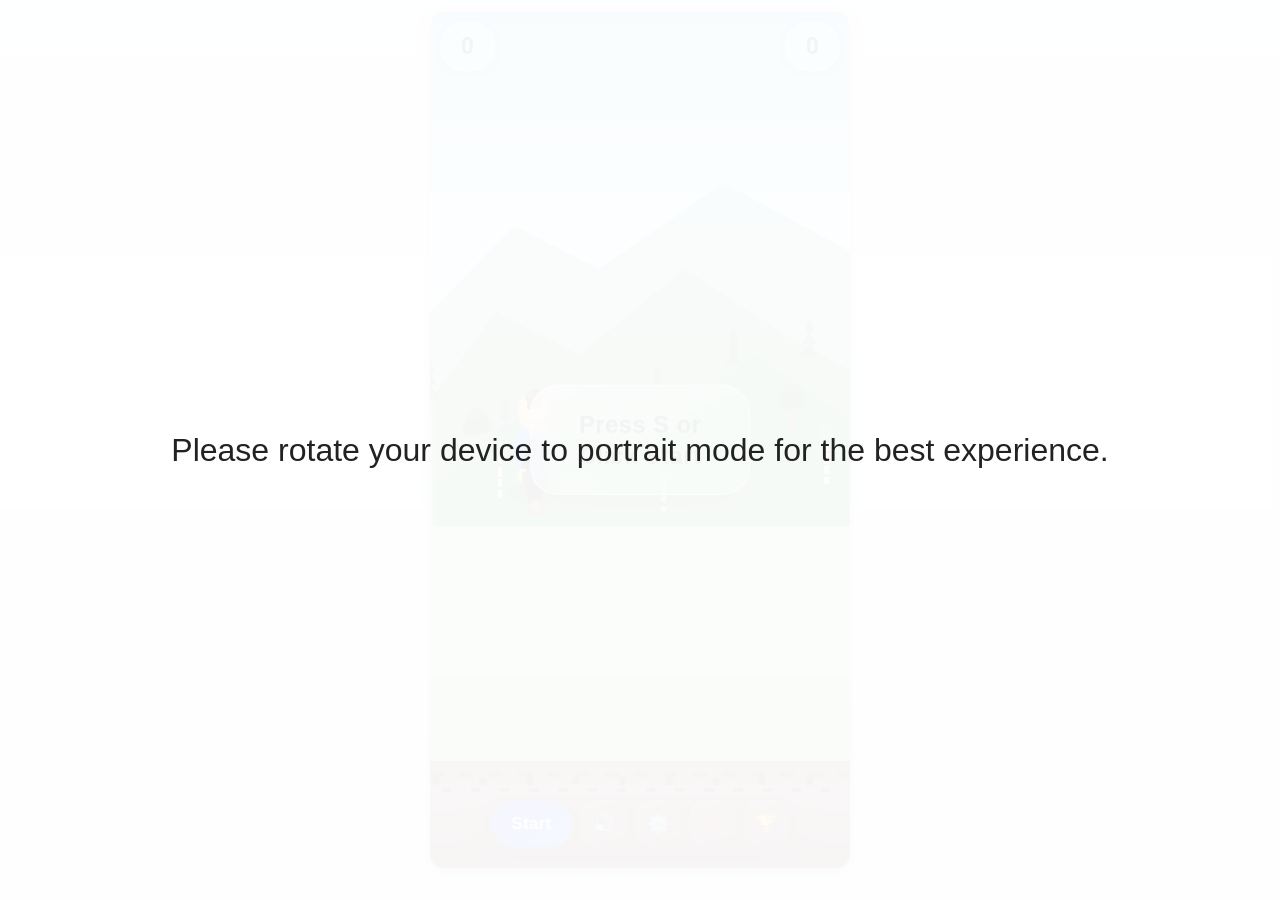
<file: index.html>
<!DOCTYPE html>
<html lang="en">
<head>
  <meta charset="UTF-8">
  <meta name="viewport" content="width=device-width, initial-scale=1.0">
  <title>Flappy Man - Cartoon Web Game</title>
  <link rel="stylesheet" href="styles.css">
  <link rel="manifest" href="manifest.json">
</head>
<body>
  <div id="loading-spinner" style="display:none; position:fixed; top:0; left:0; width:100vw; height:100vh; background:rgba(255,255,255,0.7); z-index:9998; display:flex; align-items:center; justify-content:center;">
    <div style="width:64px; height:64px; border:8px solid #2196f3; border-top:8px solid #fff; border-radius:50%; animation:spin 1s linear infinite;"></div>
  </div>
  <div id="settings-modal" class="modal-overlay" style="display:none;">
    <div class="modal-content">
      <div class="modal-header">
        <h2>⚙️ Settings</h2>
      </div>
      <div class="modal-body">
        <div class="settings-group">
          <div class="setting-item">
            <label class="toggle-label">
              <input type="checkbox" id="setting-sound" checked class="toggle-input">
              <span class="toggle-slider"></span>
              <span class="setting-text">Sound</span>
            </label>
          </div>
          <div class="setting-item">
            <label class="toggle-label">
              <input type="checkbox" id="setting-difficulty" class="toggle-input">
              <span class="toggle-slider"></span>
              <span class="setting-text">Hard Mode</span>
            </label>
          </div>
        </div>
      </div>
      <div class="modal-footer">
        <button id="close-settings" class="game-btn modal-btn">Close</button>
      </div>
    </div>
  </div>
  <div id="tutorial-overlay" class="modal-overlay" style="display:none;">
    <div class="modal-content">
      <div class="modal-header">
        <h2>❓ How to Play</h2>
      </div>
      <div class="modal-body">
        <div class="tutorial-content">
          <div class="instruction-item">
            <div class="instruction-icon">🕹️</div>
            <div class="instruction-text">
              <strong>Flap to Fly</strong>
              <p>Tap screen, press Space, W, or Up arrow to flap wings</p>
            </div>
          </div>
          <div class="instruction-item">
            <div class="instruction-icon">🚫</div>
            <div class="instruction-text">
              <strong>Avoid Obstacles</strong>
              <p>Stay away from pipes and don't hit the ground</p>
            </div>
          </div>
          <div class="instruction-item">
            <div class="instruction-icon">🎯</div>
            <div class="instruction-text">
              <strong>Score Points</strong>
              <p>Fly through the gaps between pipes to score</p>
            </div>
          </div>
          <div class="instruction-item">
            <div class="instruction-icon">⏸️</div>
            <div class="instruction-text">
              <strong>Game Controls</strong>
              <p>Press P to pause, ESC to reset game</p>
            </div>
          </div>
        </div>
      </div>
      <div class="modal-footer">
        <button id="close-tutorial" class="game-btn modal-btn">Got it!</button>
      </div>
    </div>
  </div>
  <div id="leaderboard-modal" class="modal-overlay" style="display:none;">
    <div class="modal-content">
      <div class="modal-header">
        <h2>🏆 Leaderboard</h2>
      </div>
      <div class="modal-body">
        <ol id="leaderboard-list" class="leaderboard-list"></ol>
        <div id="leaderboard-empty" class="leaderboard-empty" style="display:none;">
          <div class="empty-icon">🎯</div>
          <p>No scores yet!</p>
          <p class="empty-subtitle">Play the game to see your scores here</p>
        </div>
      </div>
      <div class="modal-footer">
        <button id="close-leaderboard" class="game-btn modal-btn">Close</button>
      </div>
    </div>
  </div>
  <div id="orientation-message" style="display:none; position:fixed; top:0; left:0; width:100vw; height:100vh; background:rgba(255,255,255,0.95); z-index:9999; display:flex; align-items:center; justify-content:center; font-size:2rem; text-align:center;">
    Please rotate your device to portrait mode for the best experience.
  </div>
  <div id="game-container">
    <canvas id="game-canvas" tabindex="0" aria-label="Flappy Man Game" role="region"></canvas>
    <div class="ui">
      <div id="score-bubble" aria-live="polite" aria-label="Current Score">0</div>
      <div id="high-score-bubble" aria-label="High Score" title="High Score" aria-live="polite">0</div>
      <div id="milestone-banner" aria-live="polite" aria-label="Milestone Notification"></div>
      <div id="banner" class="banner" aria-live="polite" aria-label="Game Banner"></div>
      <div class="btns">
  <button id="start-btn" class="game-btn" aria-label="Start Game" tabindex="0">Start</button>
  <button id="restart-btn" class="game-btn" style="display:none;" aria-label="Restart Game" tabindex="0">Restart</button>
  <button id="mute-btn" class="game-btn" title="Toggle sound" aria-label="Toggle Sound" tabindex="0">🔊</button>
  <button id="settings-btn" class="game-btn" title="Settings" aria-label="Settings" tabindex="0">⚙️</button>
  <button id="tutorial-btn" class="game-btn" title="How to Play" aria-label="Tutorial" tabindex="0">❓</button>
  <button id="leaderboard-btn" class="game-btn" title="Leaderboard" aria-label="Leaderboard" tabindex="0">🏆</button>
      </div>
    </div>
  </div>
  <script type="module" src="main.js"></script>
  <!-- Analytics: Simple event tracking -->
  <script>
    window.analytics = {
      track: function(event, data) {
        // For demo: log to console, could send to endpoint
        console.log('[Analytics]', event, data || {});
      }
    };
    window.analytics.track('pageview', { date: new Date().toISOString() });
  </script>
  <script>
    // Loading spinner control (example usage: show on game load)
    document.addEventListener('DOMContentLoaded', function() {
      var spinner = document.getElementById('loading-spinner');
      spinner.style.display = 'flex';
      setTimeout(function() { spinner.style.display = 'none'; }, 1200); // Simulate load
    });
    // Settings modal logic
    document.addEventListener('DOMContentLoaded', function() {
      var modal = document.getElementById('settings-modal');
      var openBtn = document.getElementById('settings-btn');
      var closeBtn = document.getElementById('close-settings');
      openBtn.addEventListener('click', function() { modal.style.display = 'flex'; });
      closeBtn.addEventListener('click', function() { modal.style.display = 'none'; });
      modal.addEventListener('click', function(e) {
        if (e.target === modal) modal.style.display = 'none';
      });
    });
  </script>
  <script>
    // Register service worker for PWA
    if ('serviceWorker' in navigator) {
      window.addEventListener('load', function() {
        navigator.serviceWorker.register('service-worker.js').then(function(registration) {
          // Registration successful
        }, function(err) {
          // Registration failed
        });
      });
    }
  </script>
  <script>
    // Landscape orientation detection
    function checkOrientation() {
      const msg = document.getElementById('orientation-message');
      if (window.innerWidth > window.innerHeight) {
        msg.style.display = 'flex';
      } else {
        msg.style.display = 'none';
      }
    }
    window.addEventListener('resize', checkOrientation);
    window.addEventListener('orientationchange', checkOrientation);
    document.addEventListener('DOMContentLoaded', checkOrientation);
  </script>
  <script>
    // Keyboard navigation for buttons
    document.addEventListener('DOMContentLoaded', function() {
      const btns = document.querySelectorAll('.game-btn');
      btns.forEach(btn => {
        btn.addEventListener('keydown', function(e) {
          if (e.key === 'Enter' || e.key === ' ') {
            e.preventDefault();
            btn.click();
          }
        });
      });
    });
  </script>
  <script>
    // Tutorial and Leaderboard modal logic
    document.addEventListener('DOMContentLoaded', function() {
      // Tutorial
      var tutorial = document.getElementById('tutorial-overlay');
      var tutorialBtn = document.getElementById('tutorial-btn');
      var closeTutorialBtn = document.getElementById('close-tutorial');
      if (tutorialBtn) {
        tutorialBtn.addEventListener('click', function() {
          tutorial.style.display = 'flex';
        });
      }
      if (closeTutorialBtn) {
        closeTutorialBtn.addEventListener('click', function() {
          tutorial.style.display = 'none';
        });
      }
      
      // Leaderboard
      var leaderboard = document.getElementById('leaderboard-modal');
      var leaderboardBtn = document.getElementById('leaderboard-btn');
      var closeLeaderboardBtn = document.getElementById('close-leaderboard');
      if (leaderboardBtn) {
        leaderboardBtn.addEventListener('click', function() {
          leaderboard.style.display = 'flex';
          // Populate leaderboard
          var list = document.getElementById('leaderboard-list');
          var emptyState = document.getElementById('leaderboard-empty');
          var scores = JSON.parse(localStorage.getItem('flappyManLeaderboard') || '[]');
          
          if (scores.length === 0) {
            list.style.display = 'none';
            emptyState.style.display = 'block';
          } else {
            list.style.display = 'flex';
            emptyState.style.display = 'none';
            list.innerHTML = scores.slice(0, 10).map((score, i) => 
              `<li>
                <span class="rank">#${i + 1}</span>
                <span class="score">${score} pts</span>
              </li>`
            ).join('');
          }
        });
      }
      if (closeLeaderboardBtn) {
        closeLeaderboardBtn.addEventListener('click', function() {
          leaderboard.style.display = 'none';
        });
      }
    });
  </script>
</body>
</html>
</file>
<file: styles.css>
/* Orientation message for landscape mode */
#orientation-message {
  display: none;
  position: fixed;
  top: 0;
  left: 0;
  width: 100vw;
  height: 100vh;
  background: rgba(255,255,255,0.95);
  z-index: 9999;
  display: flex;
  align-items: center;
  justify-content: center;
  font-size: 2rem;
  text-align: center;
}
@media (min-width: 521px) and (max-width: 900px) {
  #game-container {
    width: 70vw;
    max-width: 600px;
    height: calc(100vh - 40px);
    max-height: 900px;
  }
}

@media (min-width: 901px) {
  #game-container {
    width: 600px;
    height: 900px;
    margin: auto;
    box-shadow: 0 8px 24px -8px rgba(0,0,0,0.25);
  }
}
/* Flappy Man Game - Styles */
* { 
  box-sizing: border-box; 
}

html, body { 
  height: 100%; 
  margin: 0; 
  padding: 0; 
  font-family: "Segoe UI", Arial, sans-serif; 
  background: linear-gradient(#f5f7fa, #e9eef3); 
  color: #222; 
}

body { 
  --ui-scale: clamp(0.9, 100vh/900, 1.2); 
  display: flex; 
  flex-direction: column; 
  align-items: center; 
  justify-content: center; 
  padding: calc(12px + env(safe-area-inset-top)) 8px calc(32px + env(safe-area-inset-bottom)); 
}

#game-container { 
  position: relative; 
  width: min(420px, 90vw); 
  height: calc(100vh - 40px); 
  max-height: 900px; 
  background: #dff4ff; 
  border-radius: 14px; 
  overflow: hidden; 
  box-shadow: 0 6px 18px -6px rgba(0,0,0,0.35), 0 2px 6px rgba(0,0,0,0.15); 
  user-select: none; 
  display: flex; 
  align-items: center; 
  justify-content: center; 
  padding: 0; 
}

#game-container:focus-within { 
  outline: 2px solid #66c2ff; 
}

canvas { 
  position: absolute; 
  left: 50%; 
  top: 50%; 
  transform: translate(-50%, -50%); 
  display: block; 
  max-width: 100%; 
  max-height: 100%; 
  outline: none; 
  background: transparent; 
  image-rendering: pixelated; 
}

.ui { 
  position: absolute; 
  pointer-events: none; 
  font-weight: 600; 
  z-index: 3; 
}

/* Score and high score bubbles */
#score-bubble, #high-score-bubble { 
  position: absolute; 
  top: 10px; 
  min-width: 48px; 
  padding: 10px 14px; 
  text-align: center; 
  font-size: 20px; 
  line-height: 1; 
  background: rgba(255,255,255,0.35); 
  backdrop-filter: blur(10px) saturate(140%); 
  border: 1px solid rgba(255,255,255,0.55); 
  border-radius: 28px; 
  box-shadow: 0 4px 12px -4px rgba(0,0,0,.35); 
  color: #17321f; 
  font-weight: 600; 
}

#score-bubble { 
  left: 10px; 
}

#high-score-bubble { 
  right: 10px; 
  font-weight: 700; 
}

#banner { 
  position: absolute; 
  top: 50%; 
  left: 50%; 
  transform: translate(-50%, -50%) scale(.94); 
  min-width: 220px; 
  max-width: 300px; 
  padding: calc(26px * var(--ui-scale)) calc(22px * var(--ui-scale)); 
  text-align: center; 
  font-size: calc(21px * var(--ui-scale)); 
  font-weight: 700; 
  line-height: 1.3; 
  letter-spacing: .35px; 
  background: linear-gradient(150deg, rgba(255,255,255,0.46), rgba(255,255,255,0.20)); 
  color: #0f2a22; 
  border: 1px solid rgba(255,255,255,0.65); 
  border-radius: 24px; 
  box-shadow: 0 14px 34px -12px rgba(0,0,0,.5); 
  opacity: 0; 
  transition: opacity .35s, transform .35s; 
  pointer-events: none; 
  -webkit-font-smoothing: antialiased; 
  backdrop-filter: blur(15px) saturate(150%); 
}

#banner.show { 
  opacity: 1; 
  transform: translate(-50%, -50%) scale(1); 
}

#banner.countdown { 
  font-size: calc(60px * var(--ui-scale)); 
  font-weight: 800; 
  padding: 26px 38px; 
  background: linear-gradient(150deg, rgba(255,255,255,0.7), rgba(255,255,255,0.32)); 
  color: #073d66; 
  border: 1px solid rgba(255,255,255,0.75); 
  box-shadow: 0 16px 40px -14px rgba(0,0,0,.55); 
  border-radius: 30px; 
}

#milestone-banner { 
  position: absolute; 
  top: 70px; 
  left: 50%; 
  transform: translateX(-50%) translateY(-18px); 
  padding: 12px 22px; 
  font-size: 18px; 
  background: linear-gradient(135deg, rgba(255,223,122,0.55), rgba(255,179,71,0.35)); 
  border-radius: 20px; 
  color: #4a3000; 
  font-weight: 700; 
  border: 1px solid rgba(255,255,255,0.55); 
  box-shadow: 0 6px 18px -6px rgba(0,0,0,.4); 
  opacity: 0; 
  transition: opacity .4s, transform .4s; 
  pointer-events: none; 
  backdrop-filter: blur(8px) saturate(140%); 
}

#milestone-banner.show { 
  opacity: 1; 
  transform: translateX(-50%) translateY(0); 
}

.btns { 
  position: absolute; 
  bottom: 12px; 
  left: 50%; 
  transform: translateX(-50%); 
  display: flex; 
  gap: 8px; 
  pointer-events: auto;
  background: rgba(0, 0, 0, 0.1);
  backdrop-filter: blur(20px) saturate(180%);
  border-radius: 24px;
  padding: 8px;
  border: 1px solid rgba(255, 255, 255, 0.1);
  box-shadow: 
    0 8px 32px rgba(0, 0, 0, 0.12),
    0 2px 8px rgba(0, 0, 0, 0.08),
    inset 0 1px 0 rgba(255, 255, 255, 0.1);
}

.game-btn { 
  cursor: pointer; 
  font-size: 14px; 
  font-weight: 600; 
  padding: 12px 16px; 
  border: none;
  border-radius: 16px; 
  background: linear-gradient(145deg, rgba(255, 255, 255, 0.15), rgba(255, 255, 255, 0.05)); 
  color: #fff; 
  letter-spacing: 0.3px; 
  box-shadow: 
    0 2px 8px rgba(0, 0, 0, 0.15),
    inset 0 1px 0 rgba(255, 255, 255, 0.2);
  transition: all 0.2s cubic-bezier(0.4, 0, 0.2, 1); 
  backdrop-filter: blur(10px);
  position: relative;
  overflow: hidden;
  min-width: 48px;
  display: flex;
  align-items: center;
  justify-content: center;
}

.game-btn::before {
  content: '';
  position: absolute;
  top: 0;
  left: -100%;
  width: 100%;
  height: 100%;
  background: linear-gradient(90deg, transparent, rgba(255, 255, 255, 0.2), transparent);
  transition: left 0.5s;
}

.game-btn:hover { 
  transform: translateY(-2px) scale(1.02); 
  box-shadow: 
    0 6px 20px rgba(0, 0, 0, 0.25),
    inset 0 1px 0 rgba(255, 255, 255, 0.3);
  background: linear-gradient(145deg, rgba(255, 255, 255, 0.25), rgba(255, 255, 255, 0.1)); 
}

.game-btn:hover::before {
  left: 100%;
}

.game-btn:active { 
  transform: translateY(0) scale(0.98); 
  box-shadow: 
    0 2px 8px rgba(0, 0, 0, 0.2),
    inset 0 2px 4px rgba(0, 0, 0, 0.1);
}

.game-btn:focus-visible { 
  outline: 2px solid rgba(255, 255, 255, 0.6); 
  outline-offset: 2px; 
}

/* Primary button (Start/Restart) styling */
#start-btn, #restart-btn {
  background: linear-gradient(145deg, #4f46e5, #3b82f6);
  color: white;
  font-weight: 700;
  padding: 12px 20px;
  min-width: 80px;
}

#start-btn:hover, #restart-btn:hover {
  background: linear-gradient(145deg, #5b52eb, #4f9cf9);
  transform: translateY(-2px) scale(1.05);
}

/* Icon buttons styling */
#mute-btn, #settings-btn, #tutorial-btn, #leaderboard-btn {
  font-size: 18px;
  padding: 12px;
  min-width: 44px;
}

/* Modern Modal Styles */
.modal-overlay {
  position: fixed;
  top: 0;
  left: 0;
  width: 100vw;
  height: 100vh;
  background: rgba(0, 0, 0, 0.4);
  backdrop-filter: blur(8px);
  z-index: 9999;
  display: flex;
  align-items: center;
  justify-content: center;
  opacity: 0;
  transition: opacity 0.3s ease;
}

.modal-overlay:not([style*="display: none"]) {
  opacity: 1;
}

.modal-content {
  background: linear-gradient(145deg, #ffffff, #f8f9fa);
  border-radius: 24px;
  min-width: 320px;
  max-width: 90vw;
  max-height: 80vh;
  overflow: hidden;
  box-shadow: 
    0 20px 60px rgba(0, 0, 0, 0.15),
    0 8px 32px rgba(0, 0, 0, 0.1),
    inset 0 1px 0 rgba(255, 255, 255, 0.8);
  border: 1px solid rgba(255, 255, 255, 0.2);
  transform: scale(0.9) translateY(20px);
  transition: transform 0.3s cubic-bezier(0.4, 0, 0.2, 1);
}

.modal-overlay:not([style*="display: none"]) .modal-content {
  transform: scale(1) translateY(0);
}

.modal-header {
  padding: 24px 24px 16px;
  text-align: center;
  border-bottom: 1px solid rgba(0, 0, 0, 0.05);
}

.modal-header h2 {
  margin: 0;
  font-size: 24px;
  font-weight: 700;
  color: #1f2937;
  letter-spacing: -0.5px;
}

.modal-body {
  padding: 24px;
  min-height: 200px;
  max-height: 400px;
  overflow-y: auto;
}

.modal-footer {
  padding: 16px 24px 24px;
  text-align: center;
  border-top: 1px solid rgba(0, 0, 0, 0.05);
}

.leaderboard-list {
  list-style: none;
  padding: 0;
  margin: 0;
  display: flex;
  flex-direction: column;
  gap: 12px;
}

.leaderboard-list li {
  display: flex;
  align-items: center;
  justify-content: space-between;
  padding: 16px 20px;
  background: linear-gradient(145deg, rgba(255, 255, 255, 0.8), rgba(249, 250, 251, 0.8));
  border-radius: 16px;
  border: 1px solid rgba(0, 0, 0, 0.05);
  box-shadow: 
    0 2px 8px rgba(0, 0, 0, 0.04),
    inset 0 1px 0 rgba(255, 255, 255, 0.8);
  font-weight: 600;
  color: #374151;
  position: relative;
  overflow: hidden;
}

.leaderboard-list li:nth-child(1) {
  background: linear-gradient(145deg, #fef3c7, #fbbf24);
  color: #92400e;
  font-weight: 700;
  box-shadow: 
    0 4px 16px rgba(251, 191, 36, 0.3),
    inset 0 1px 0 rgba(255, 255, 255, 0.8);
}

.leaderboard-list li:nth-child(2) {
  background: linear-gradient(145deg, #e5e7eb, #9ca3af);
  color: #374151;
}

.leaderboard-list li:nth-child(3) {
  background: linear-gradient(145deg, #fed7aa, #f97316);
  color: #9a3412;
}

.leaderboard-list li .rank {
  font-size: 18px;
  font-weight: 700;
  min-width: 32px;
}

.leaderboard-list li .score {
  font-size: 16px;
  font-weight: 700;
}

.leaderboard-empty {
  text-align: center;
  padding: 40px 20px;
  color: #6b7280;
}

.empty-icon {
  font-size: 48px;
  margin-bottom: 16px;
}

.leaderboard-empty p {
  margin: 8px 0;
  font-weight: 600;
}

.empty-subtitle {
  font-size: 14px;
  opacity: 0.7;
}

.modal-btn {
  background: linear-gradient(145deg, #6366f1, #4f46e5) !important;
  color: white !important;
  padding: 12px 32px !important;
  font-weight: 700 !important;
  min-width: 120px !important;
}

/* Settings Modal Specific Styles */
.settings-group {
  display: flex;
  flex-direction: column;
  gap: 20px;
  text-align: left;
}

.setting-item {
  display: flex;
  align-items: center;
  padding: 16px 20px;
  background: linear-gradient(145deg, rgba(255, 255, 255, 0.8), rgba(249, 250, 251, 0.8));
  border-radius: 16px;
  border: 1px solid rgba(0, 0, 0, 0.05);
  box-shadow: 
    0 2px 8px rgba(0, 0, 0, 0.04),
    inset 0 1px 0 rgba(255, 255, 255, 0.8);
  transition: all 0.2s ease;
}

.setting-item:hover {
  background: linear-gradient(145deg, rgba(255, 255, 255, 0.9), rgba(249, 250, 251, 0.9));
  box-shadow: 
    0 4px 12px rgba(0, 0, 0, 0.08),
    inset 0 1px 0 rgba(255, 255, 255, 0.9);
}

.toggle-label {
  display: flex;
  align-items: center;
  justify-content: space-between;
  width: 100%;
  cursor: pointer;
  font-weight: 600;
  color: #374151;
}

.toggle-input {
  display: none;
}

.toggle-slider {
  position: relative;
  width: 52px;
  height: 28px;
  background: #e5e7eb;
  border-radius: 14px;
  transition: background 0.3s ease;
  box-shadow: inset 0 2px 4px rgba(0, 0, 0, 0.1);
}

.toggle-slider::before {
  content: '';
  position: absolute;
  top: 2px;
  left: 2px;
  width: 24px;
  height: 24px;
  background: white;
  border-radius: 50%;
  transition: transform 0.3s cubic-bezier(0.4, 0, 0.2, 1);
  box-shadow: 
    0 2px 8px rgba(0, 0, 0, 0.15),
    0 1px 4px rgba(0, 0, 0, 0.1);
}

.toggle-input:checked + .toggle-slider {
  background: linear-gradient(145deg, #10b981, #059669);
}

.toggle-input:checked + .toggle-slider::before {
  transform: translateX(24px);
}

.setting-text {
  font-size: 16px;
  margin-right: auto;
}

/* Tutorial Modal Specific Styles */
.tutorial-content {
  display: flex;
  flex-direction: column;
  gap: 20px;
  text-align: left;
}

.instruction-item {
  display: flex;
  align-items: flex-start;
  gap: 16px;
  padding: 20px;
  background: linear-gradient(145deg, rgba(255, 255, 255, 0.8), rgba(249, 250, 251, 0.8));
  border-radius: 16px;
  border: 1px solid rgba(0, 0, 0, 0.05);
  box-shadow: 
    0 2px 8px rgba(0, 0, 0, 0.04),
    inset 0 1px 0 rgba(255, 255, 255, 0.8);
  transition: all 0.2s ease;
}

.instruction-item:hover {
  background: linear-gradient(145deg, rgba(255, 255, 255, 0.9), rgba(249, 250, 251, 0.9));
  box-shadow: 
    0 4px 12px rgba(0, 0, 0, 0.08),
    inset 0 1px 0 rgba(255, 255, 255, 0.9);
  transform: translateY(-1px);
}

.instruction-icon {
  font-size: 24px;
  min-width: 32px;
  text-align: center;
  background: linear-gradient(145deg, #f3f4f6, #e5e7eb);
  border-radius: 12px;
  padding: 8px;
  box-shadow: 
    0 2px 4px rgba(0, 0, 0, 0.05),
    inset 0 1px 0 rgba(255, 255, 255, 0.8);
}

.instruction-text {
  flex: 1;
}

.instruction-text strong {
  display: block;
  font-size: 16px;
  font-weight: 700;
  color: #1f2937;
  margin-bottom: 4px;
}

.instruction-text p {
  margin: 0;
  font-size: 14px;
  color: #6b7280;
  line-height: 1.4;
}

@media (max-width: 520px) {
  #game-container { 
    width: 95vw; 
    height: calc(100vh - 24px); 
  }
}
</file>
